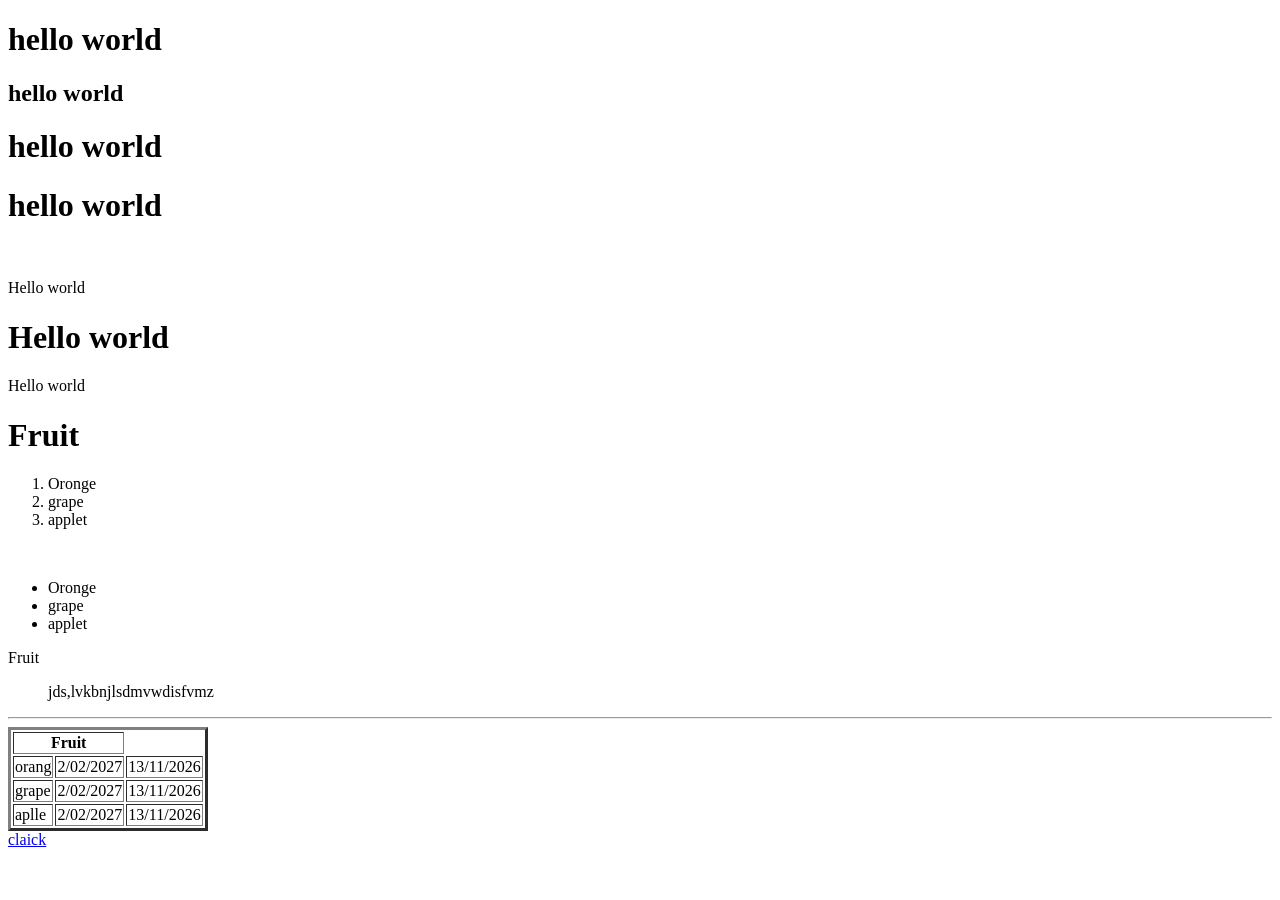
<file: index.html>
<!DOCTYPE html>
<html lang="en">
<head>
    <meta charset="UTF-8">
    <meta name="viewport" content="width=device-width, initial-scale=1.0">
    <title>Document</title>
</head>
<body>
    <h1>hello world</h1>
    <h2>hello world</h2>
    <h1>hello world</h3>
    <h1>hello world</h4>

<br>

<p>Hello world</p>
<h1>Hello world</h1>

<span>Hello</span>
<span>world</span>

<h1>Fruit</h1>
<ol>
<li>Oronge</li>
<li>grape</li>
<li>applet</li>
</ol>

<br>

<ul>
   <li>Oronge</li>
   <li>grape</li>
   <li>applet</li>
</ul>

   
<dl>
    <dl>Fruit</dl>
    <dd>jds,lvkbnjlsdmvwdisfvmz</dd>
</dl>
   <hr>

   <table border="3">
    <tr>
        <th colspan="2">Fruit</th>
       
    </tr>
    <tr>
    <td>orang</td>
    <td>2/02/2027</td>
    <td>13/11/2026</td>
    </tr>
    <tr>
         <td>grape</td>
         <td>2/02/2027</td>
         <td>13/11/2026</td>
    </tr>
    <tr>
         <td>aplle</td>
         <td>2/02/2027</td>
         <td>13/11/2026</td>
    </tr>
</table>
<a href="https://www.godaddy.com/th-th/%E0%B9%80%E0%B8%A7%E0%B9%87%E0%B8%9A%E0%B9%84%E0%B8%8B%E0%B8%95%E0%B9%8C/%E0%B9%82%E0%B8%9B%E0%B8%A3%E0%B9%81%E0%B8%81%E0%B8%A3%E0%B8%A1-%E0%B8%97%E0%B8%B3-%E0%B9%80%E0%B8%A7%E0%B9%87%E0%B8%9A">claick </a>
</body>

</html>
</file>
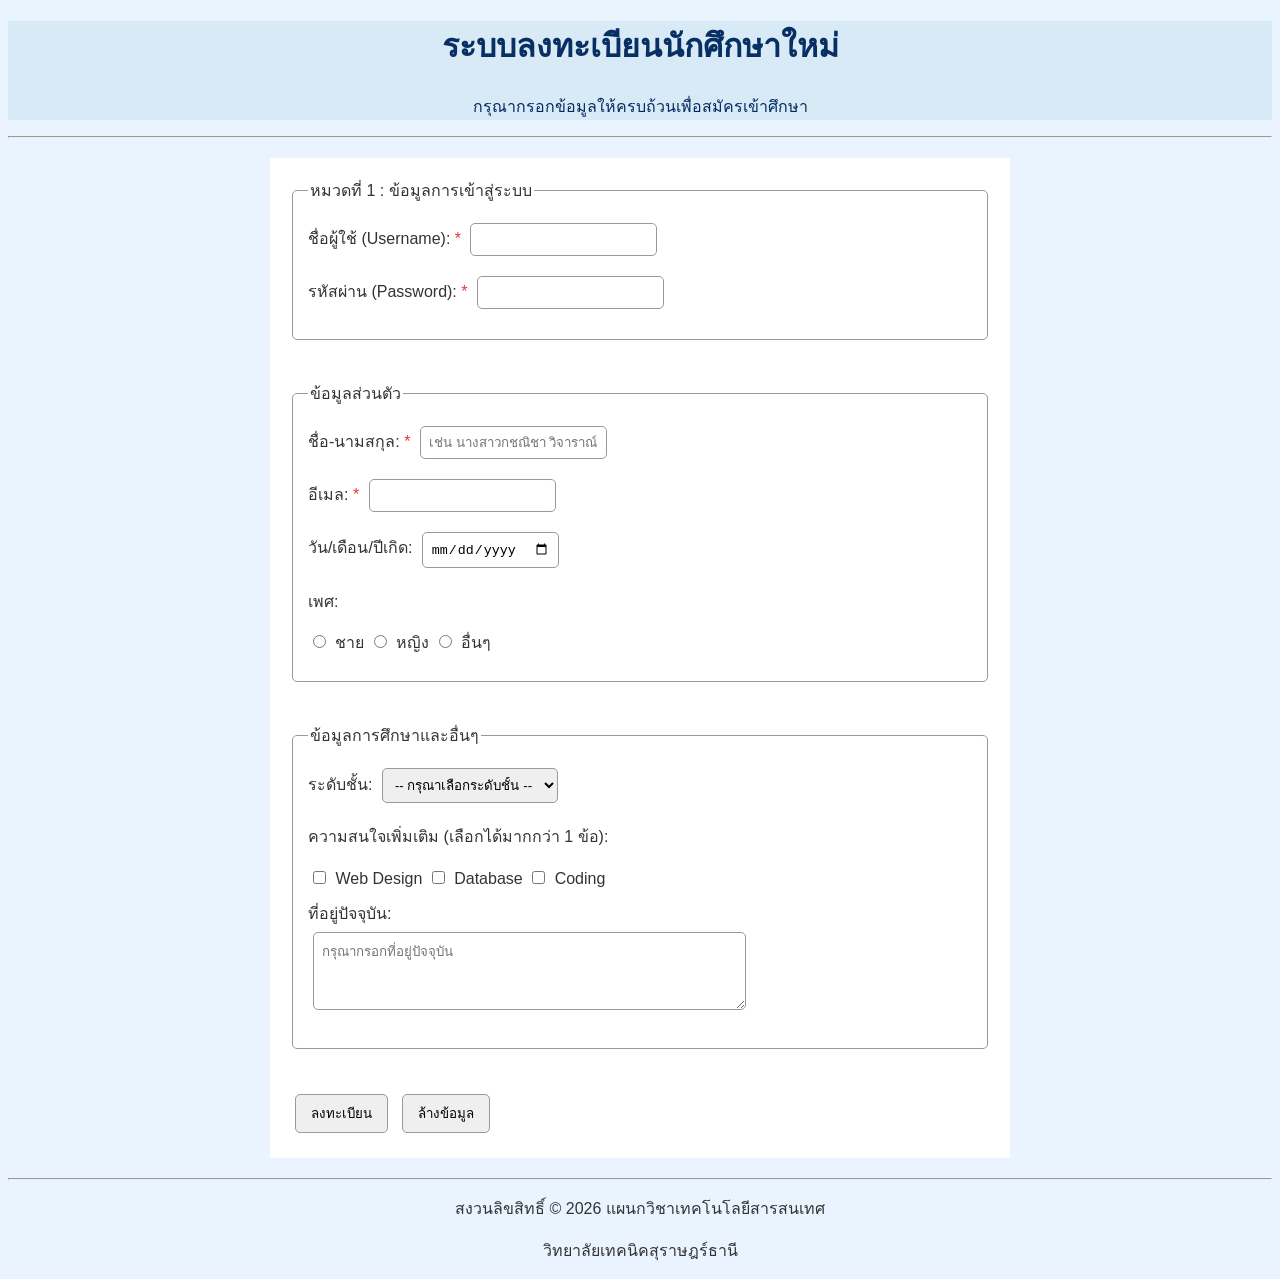
<file: register.html>
<!DOCTYPE html>
<html lang="th">
<head>
    <meta charset="UTF-8">
    <meta name="viewport" content="width=device-width, initial-scale=1.0">
    <title>ระบบลงทะเบียนนักศึกษาใหม่</title>
    <link rel="stylesheet" href="style.css">
</head>
<body>

    <header id="main-header">
        <h1>ระบบลงทะเบียนนักศึกษาใหม่</h1>
        <p>กรุณากรอกข้อมูลให้ครบถ้วนเพื่อสมัครเข้าศึกษา</p>
    </header>

    <hr>

    <main>
        <div class="form-container">
            <form>

                <fieldset class="form-group">
                    <legend>หมวดที่ 1 : ข้อมูลการเข้าสู่ระบบ</legend>

                    <div>
                        <label for="username">ชื่อผู้ใช้ (Username): <span>*</span></label>
                        <input type="text" id="username" name="username" required>
                    </div>

                    <div>
                        <label for="password">รหัสผ่าน (Password): <span>*</span></label>
                        <input type="password" id="password" name="password" required>
                    </div>

                </fieldset>

                <br>

                <fieldset class="form-group">
                    <legend>ข้อมูลส่วนตัว</legend>

                    <div>
                        <label for="fullname">ชื่อ-นามสกุล: <span>*</span></label>
                        <input type="text" id="fullname" name="fullname"
                            placeholder="เช่น นางสาวกชณิชา วิจาราณ์" required>
                    </div>

                    <div>
                        <label for="email">อีเมล: <span>*</span></label>
                        <input type="email" id="email" name="email" required>
                    </div>

                    <div>
                        <label for="birthday">วัน/เดือน/ปีเกิด:</label>
                        <input type="date" id="birthday" name="birthday">
                    </div>

                    <div>
                        <p>เพศ:</p>

                        <input type="radio" id="male" name="gender" value="ชาย">
                        <label for="male">ชาย</label>

                        <input type="radio" id="female" name="gender" value="หญิง">
                        <label for="female">หญิง</label>

                        <input type="radio" id="other" name="gender" value="อื่นๆ">
                        <label for="other">อื่นๆ</label>
                    </div>

                </fieldset>

                <br>

                <fieldset class="form-group">
                    <legend>ข้อมูลการศึกษาและอื่นๆ</legend>

                    <div>
                        <label for="education">ระดับชั้น:</label>
                        <select id="education" name="education">
                            <option value="">-- กรุณาเลือกระดับชั้น --</option>
                            <option value="ปวช.1">ปวช.1</option>
                            <option value="ปวช.2">ปวช.2</option>
                            <option value="ปวช.3">ปวช.3</option>
                            <option value="ปวส.1">ปวส.1</option>
                            <option value="ปวส.2">ปวส.2</option>
                        </select>
                    </div>

                    <div>
                        <p>ความสนใจเพิ่มเติม (เลือกได้มากกว่า 1 ข้อ):</p>

                        <input type="checkbox" id="web" name="interest" value="Web Design">
                        <label for="web">Web Design</label>

                        <input type="checkbox" id="database" name="interest" value="Database">
                        <label for="database">Database</label>

                        <input type="checkbox" id="coding" name="interest" value="Coding">
                        <label for="coding">Coding</label>
                    </div>

                    <div>
                        <label for="address">ที่อยู่ปัจจุบัน:</label>
                        <br>
                        <textarea id="address" name="address"
                            rows="4" cols="50"
                            placeholder="กรุณากรอกที่อยู่ปัจจุบัน"></textarea>
                    </div>

                </fieldset>

                <br>

                <button type="submit" class="btn-submit">ลงทะเบียน</button>
                <button type="reset" class="btn-reset">ล้างข้อมูล</button>

            </form>
        </div>
    </main>

    <hr>

    <footer id="main-footer">
        <p>สงวนลิขสิทธิ์ © 2026 แผนกวิชาเทคโนโลยีสารสนเทศ</p>
        <p>วิทยาลัยเทคนิคสุราษฎร์ธานี</p>
    </footer>

</body>
</html>
</file>
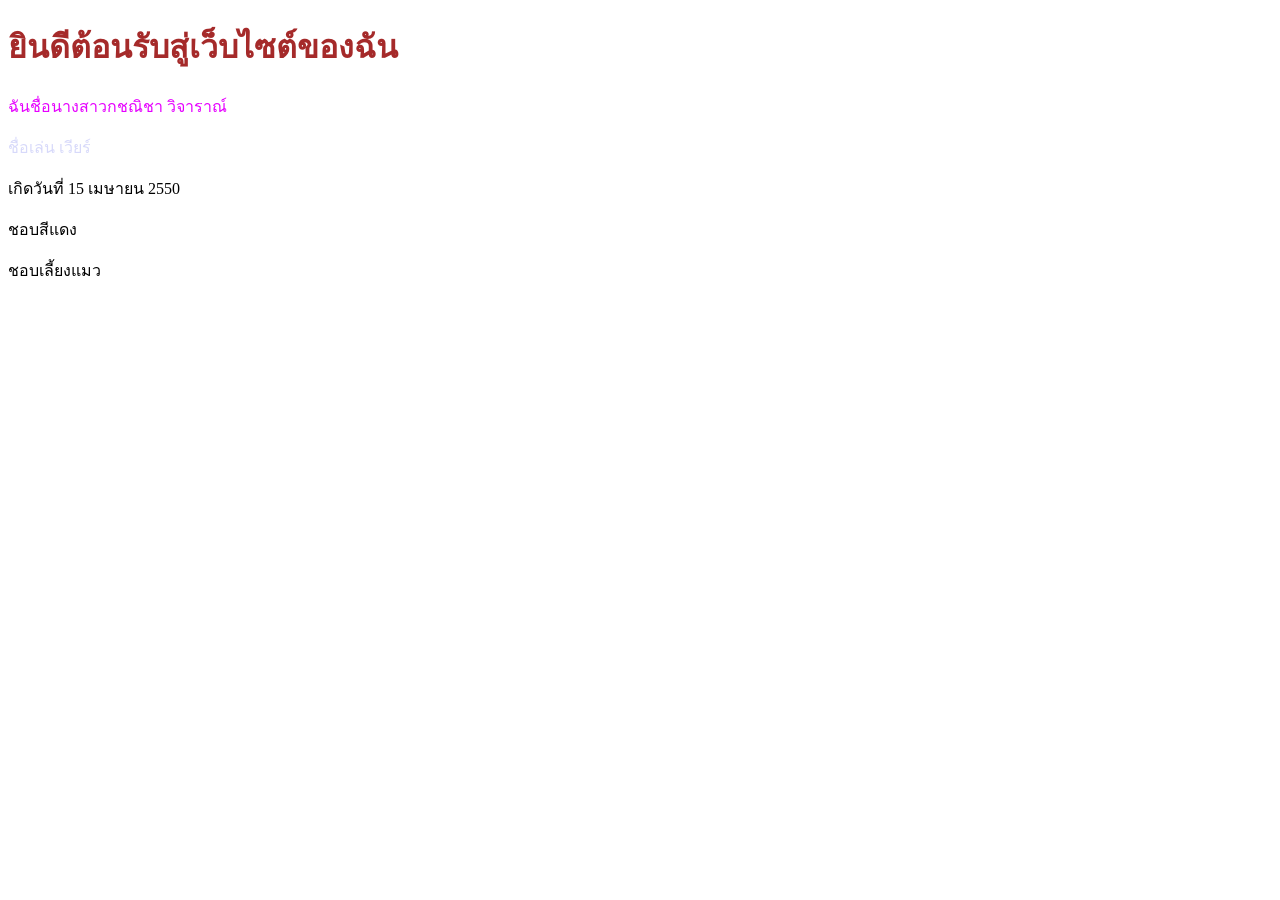
<file: task1.html>
<!DOCTYPE html>
<html lang="en">
<head>
    <meta charset="UTF-8">
    <meta name="viewport" content="width=device-width, initial-scale=1.0">
    <title>My Firs Webpage</title>
</head>
<body>
    <h1 style="color: brown;">ยินดีต้อนรับสู่เว็บไซต์ของฉัน</h1>
    <p style="color: rgb(230, 0, 255);">ฉันชื่อนางสาวกชณิชา วิจาราณ์</p>
    <p style="color: rgb(215, 217, 250);">ชื่อเล่น เวียร์</p>
    <p>เกิดวันที่ 15 เมษายน 2550</p>
    <p>ชอบสีแดง</p>
    <p>ชอบเลี้ยงแมว
        
    </p>
</body>
</html>
</file>
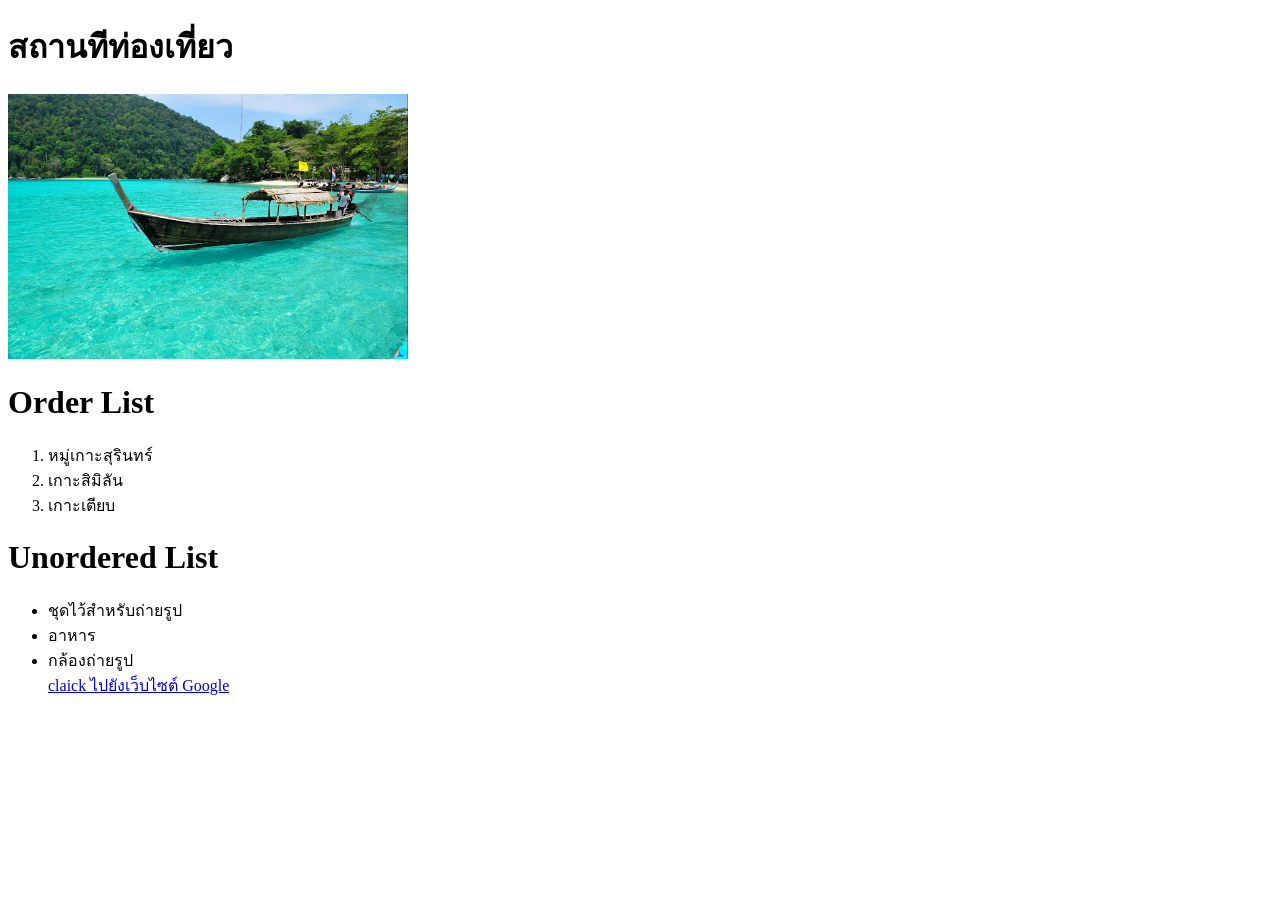
<file: task2.html>
<!DOCTYPE html>
<html lang="en">
<head>
    <meta charset="UTF-8">
    <meta name="viewport" content="width=device-width, initial-scale=1.0">
    <title>สถานทีท่องเที่ยว</title>
</head>
<body>
    <h1>สถานทีท่องเที่ยว</h1>

    <img src="./15.jpg" alt="หมู่เกาะสุรินทร์" width="400px">
    <h1>Order List</h1>
    <ol>
        <li>หมู่เกาะสุรินทร์</li>
        <li>เกาะสิมิลัน</li>
        <li>เกาะเตียบ</li>
    </ol>
   
    <h1>Unordered List</h1>
    <ul>
        <li>ชุดไว้สำหรับถ่ายรูป</li>
        <li>อาหาร</li>
        <li>กล้องถ่ายรูป</li>

<a href=" https://www.google.com">claick ไปยังเว็บไซต์ Google </a>
</ul>
</body>
</html>
</file>
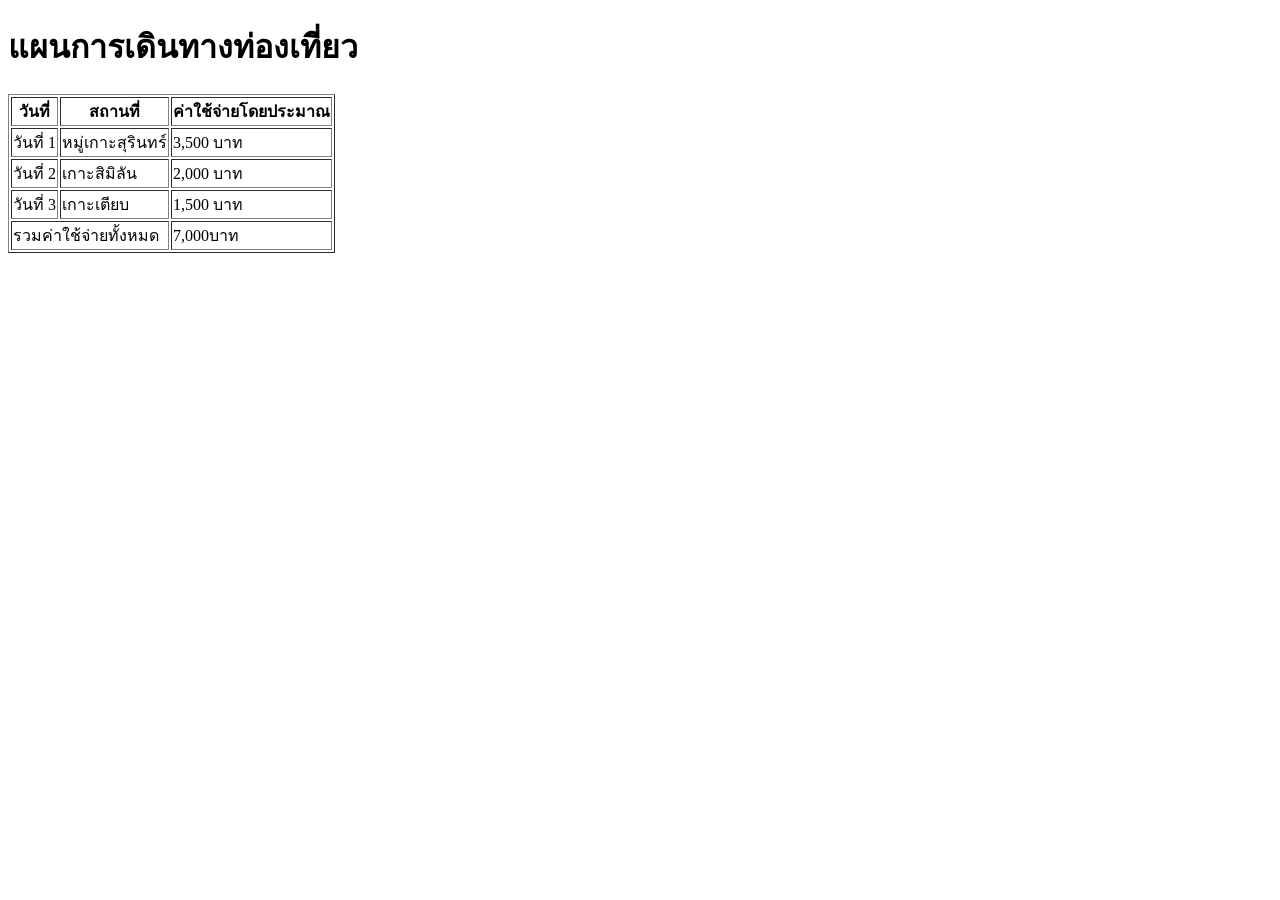
<file: task3.html>
<!DOCTYPE html>
<html lang="en">
<head>
    <meta charset="UTF-8">
    <meta name="viewport" content="width=device-width, initial-scale=1.0">
    <title>ตารางแผนการเดินทางท่องเที่ยว</title>
</head>
<body>
        <h1>แผนการเดินทางท่องเที่ยว</h1>


<!DOCTYPE html>
<html lang="th">
<head>
    <meta charset="UTF-8">
    <title>ตารางแผนการเดินทางท่องเที่ยว</title>
</head>
<body>

    <table border="1">

        <thead>
            <tr>
                <th>วันที่</th>
                <th>สถานที่</th>
                <th>ค่าใช้จ่ายโดยประมาณ</th>
            </tr>
        </thead>

        <tbody>
            <tr>
                <td>วันที่ 1</td>
                <td>หมู่เกาะสุรินทร์</td>
                <td>3,500 บาท</td>
            </tr>

            <tr>
                <td>วันที่ 2</td>
                <td>เกาะสิมิลัน</td>
                <td>2,000 บาท</td>
            </tr>
        </tbody>

        <tbody>
            <tr>
                <td>วันที่ 3</td>
                <td>เกาะเตียบ</td>
                <td>1,500 บาท</td>
            </tr>

        <tfoot>
            <tr>
                <td colspan="2">รวมค่าใช้จ่ายทั้งหมด</td>
                <td>7,000บาท</td>
            </tr>
        </tfoot>

    </table>

</body>
</html>
</file>
<file: style.css>
div {
    display: block;
    margin-bottom: 10px;
}

span {
    display: inline;
}



#main-header {
    text-align: center;
}

#main-footer {
    text-align: center;
}


.form-container {
    width: 80%;
    max-width: 700px;
    margin: 20px auto;
}

.form-group {
    margin-bottom: 15px;
}

.btn-submit {
    cursor: pointer;
}

.btn-reset {
    cursor: pointer;
}


body {
    background-color: #EAF4FF;
    color: #333333;
}

.form-container {
    background-color: #FFFFFF;
}

#main-header {
    background-color: #D9EAF7;
    color: #032b60;
}

h1, h2, h3 {
    color: #072f63;
}

span {
    color: #E53935;
}


body {
    font-family: 'Sarabun', sans-serif;
    font-size: 16px;
    line-height: 1.6;
}

#main-header {
    text-align: center;
}

#main-footer {
    text-align: center;
}


.form-container {
    width: 80%;
    max-width: 700px;
    margin: 20px auto;
    padding: 20px;
}

.form-group {
    margin-bottom: 15px;
}

fieldset {
    padding: 15px;
    margin-bottom: 15px;
    border: 1px solid #999999;
    border-radius: 5px;
}

input,
select,
textarea {
    padding: 8px;
    margin: 5px;
    border: 1px solid #999999;
    border-radius: 5px;
}

button {
    padding: 8px 15px;
    margin: 5px;
    border: 1px solid #999999;
    border-radius: 5px;
}
</file>
